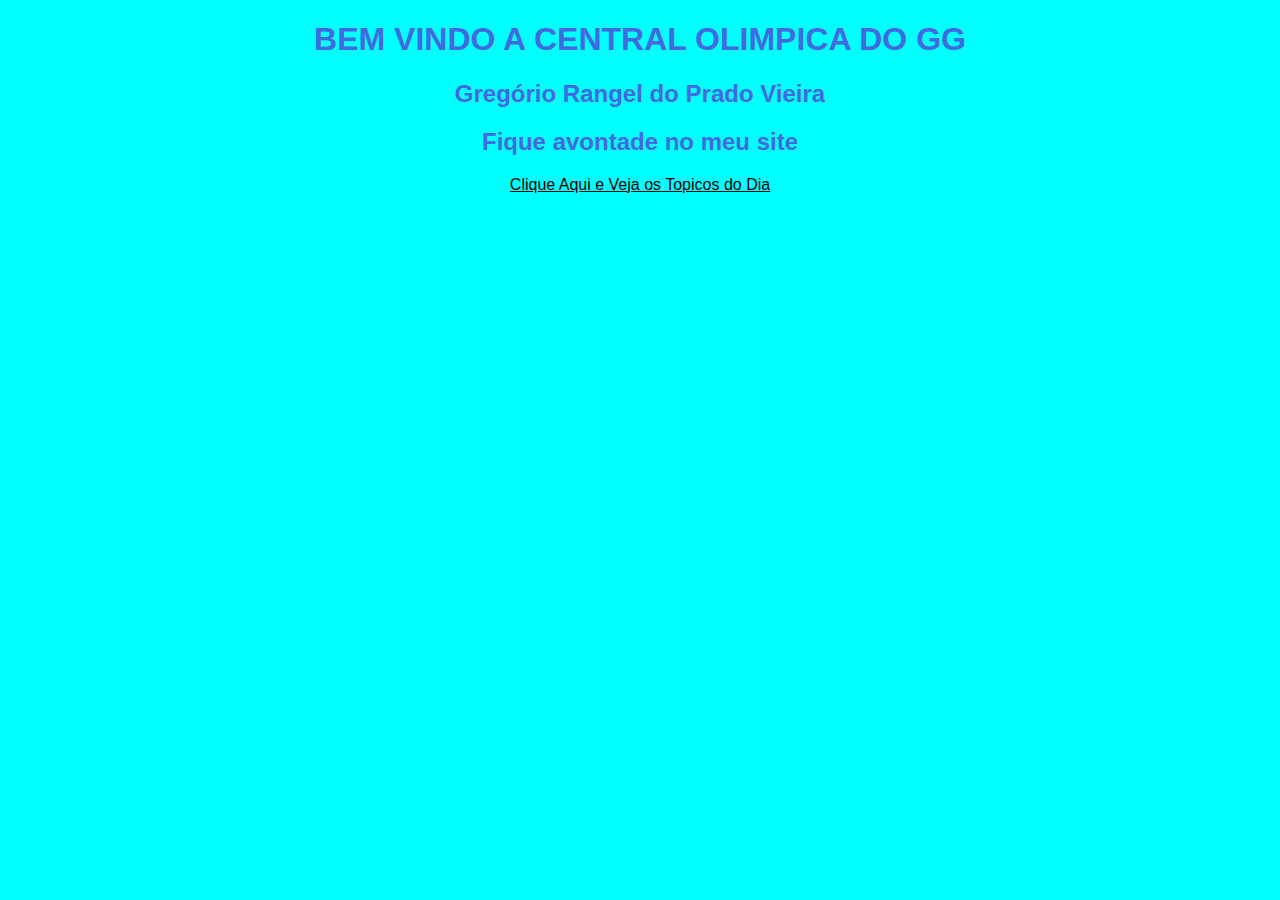
<file: index.html>
<!DOCTYPE html>
<html lang="en">
<head>
    <meta charset="UTF-8">
    <meta name="viewport" content="width=device-width, initial-scale=1.0">
    <title>Document</title>
    <link rel="stylesheet" href="style.css">
</head>
<body class="centralizar">
    <h1>BEM VINDO A CENTRAL OLIMPICA DO GG</h1>
    <h2>Gregório Rangel do Prado Vieira</h2>
    <p class="paragrafo"><h2>Fique avontade no meu site</h2></p>
    <a class="cor" href="tabela.html">Clique Aqui e Veja os Topicos do Dia</a>


</body>
</html>
</file>
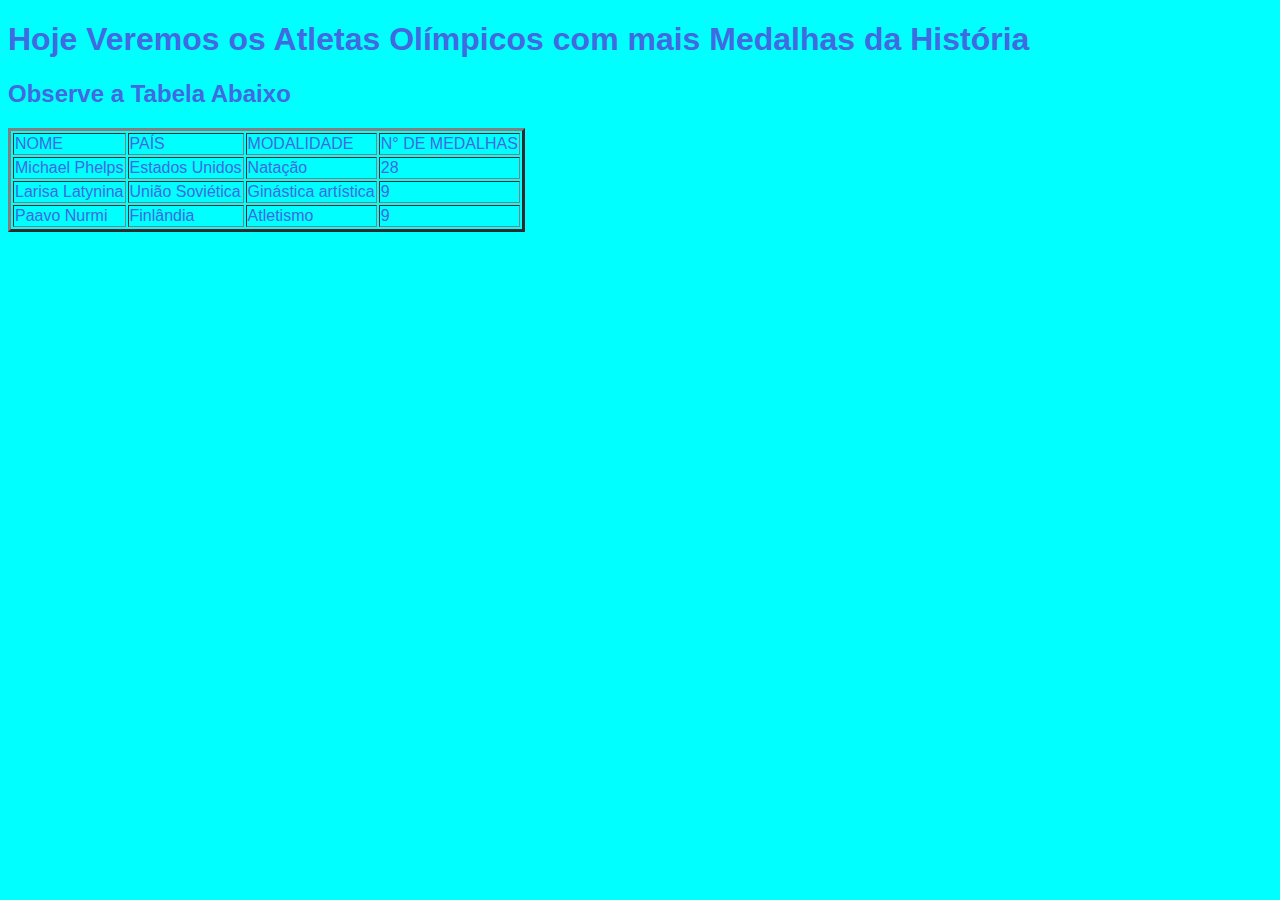
<file: tabela.html>
<!DOCTYPE html>
<html lang="en">
<head>
    <meta charset="UTF-8">
    <meta name="viewport" content="width=device-width, initial-scale=1.0">
    <title>Document</title>
    <link rel="stylesheet" href="style.css">
</head>
<body class="center">
    <h1>Hoje Veremos os Atletas Olímpicos com mais Medalhas da História</h1>
    <h2>Observe a Tabela Abaixo</h2>

    <table border="3">

    <tr>
        <td>NOME</td>
        <TD>PAÍS</TD>
        <TD>MODALIDADE</TD>
        <TD>N° DE MEDALHAS</TD>
    </tr>

    <TR>
        <TD>Michael Phelps</TD>
        <TD>Estados Unidos</TD>
        <TD>Natação</TD>
        <TD>28</TD>
    </TR>

    <TR>
        <Td>Larisa Latynina</TD>
        <TD>União Soviética</TD>
        <TD>Ginástica artística</TD>
        <TD>9</TD>
    </TR>

    <TR>
        <Td>Paavo Nurmi</TD>
        <TD>Finlândia</TD>
        <TD>Atletismo</TD>
        <TD>9</TD>
    </TR>







    </table>






</body>
</html>
</file>
<file: style.css>
.centralizar{
    text-align: center;
    background-color: aqua;
    color: royalblue;
    font-family: Arial, Helvetica, sans-serif;
}

.cor{
    color: black;
    text-decoration: underline;
}

.center{
    
    background-color: aqua;
    color: royalblue;
    font-family: Arial, Helvetica, sans-serif;
}

.paragrafo{
    text-align: center;
}
</file>
